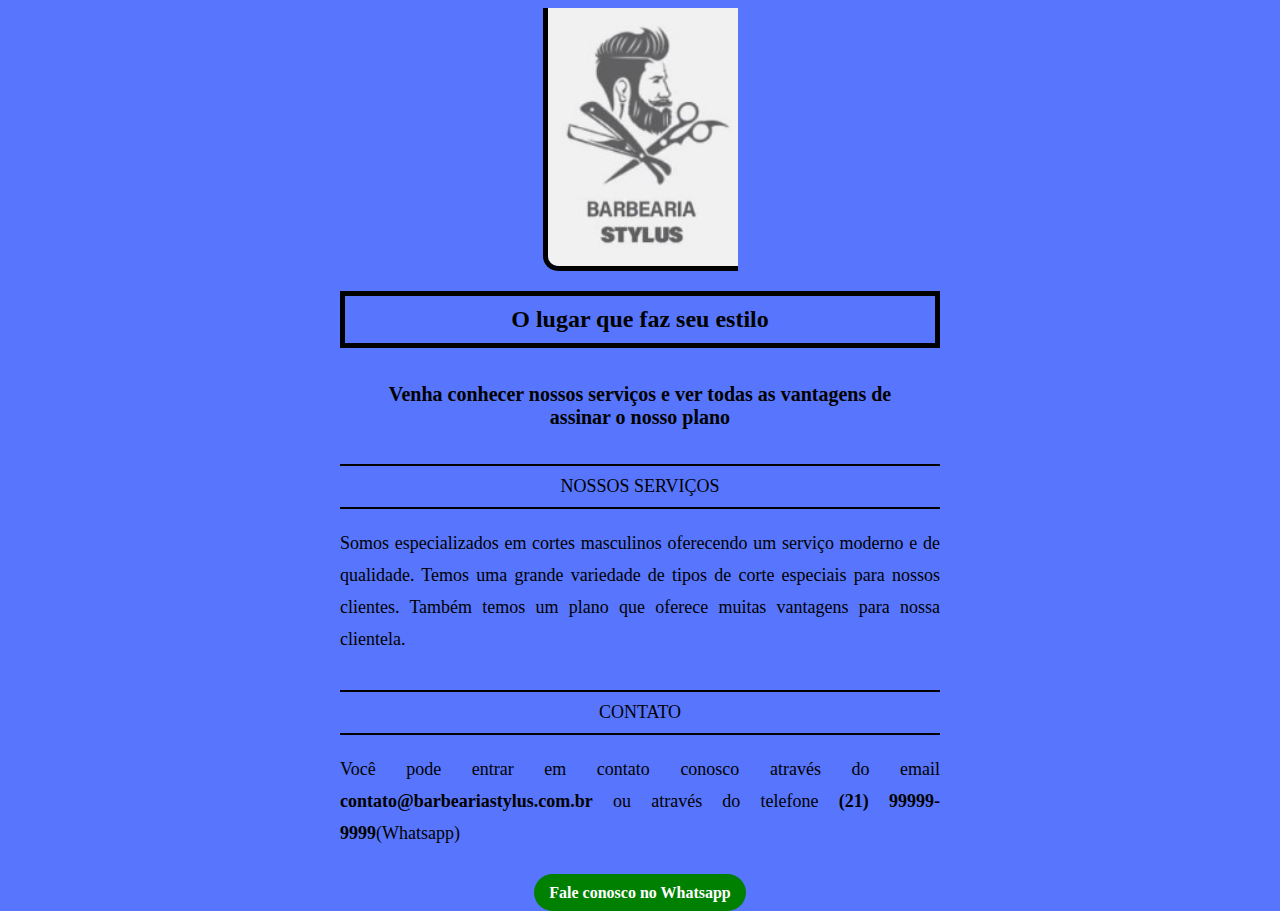
<file: projeto_barbearia/index.html>
<!DOCTYPE html>
<html>
    <head>
        <meta charset="UTF-8">
        <title>barbearia teste</title>
        <link rel="stylesheet" type = "text/css "href="estilo.css">
        <meta name="viewport" content="width=device-width, initial-scale=1.0">
    </head>
    <body>
        <div>
            <img src="logotipo.jpg">
            <h1>O lugar que faz seu estilo</h1>
            <h2>Venha conhecer nossos serviços e ver todas as vantagens de assinar o nosso plano</h2>  
        </div>
        <div>
            <h3>NOSSOS SERVIÇOS</h3>
            <p>
                Somos especializados em cortes masculinos oferecendo um serviço moderno
                e de qualidade. Temos uma grande variedade de tipos de corte especiais 
                para nossos clientes. Também temos um plano que oferece muitas vantagens 
                para nossa clientela.
            </p>
        </div>
        <div>
            <h3>CONTATO</h3>
            <p>Você pode entrar em contato conosco através do email 
                <span>contato@barbeariastylus.com.br</span> ou através do telefone
                    <span>(21) 99999-9999</span>(Whatsapp)</p>
                <a href="https://api.whatsapp.com/send?phone=999999999&text=Send20%a20%quote">Fale conosco no Whatsapp</a>    
        </div>
    </body>
</html>
</file>
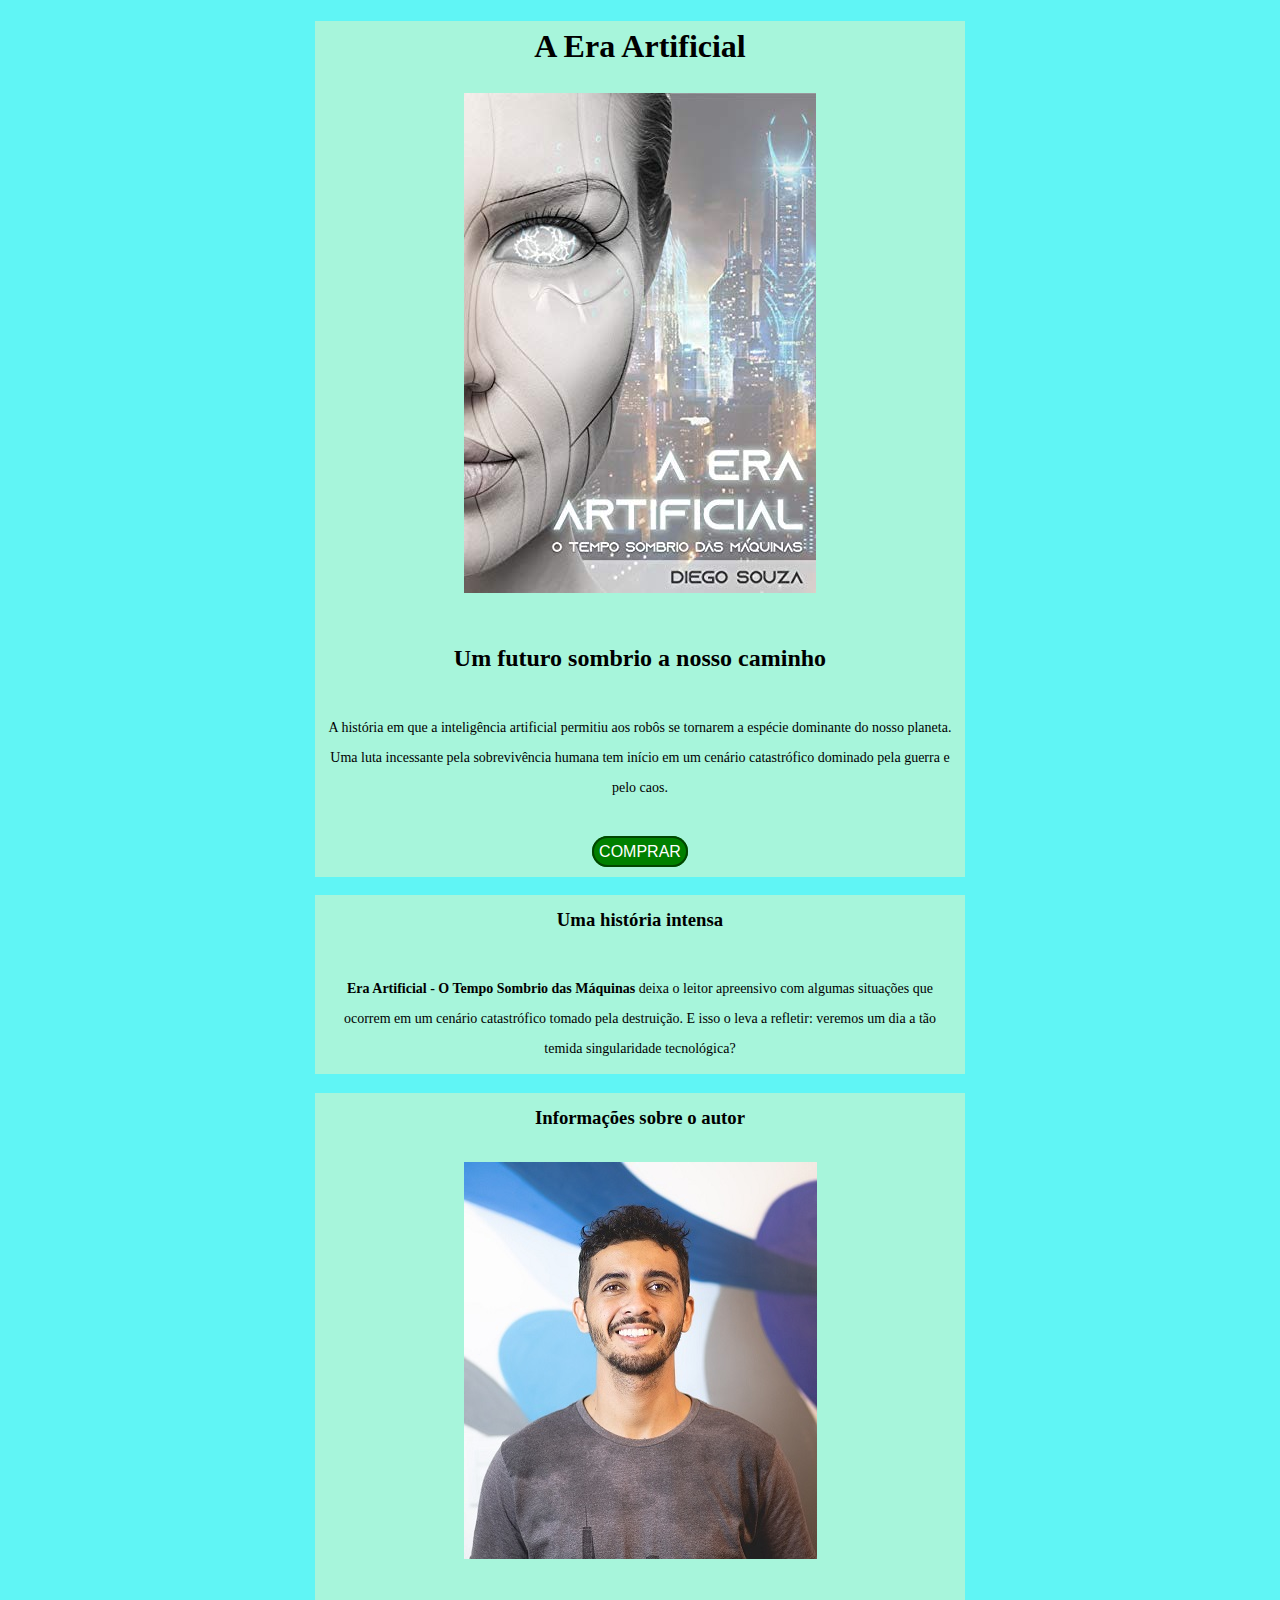
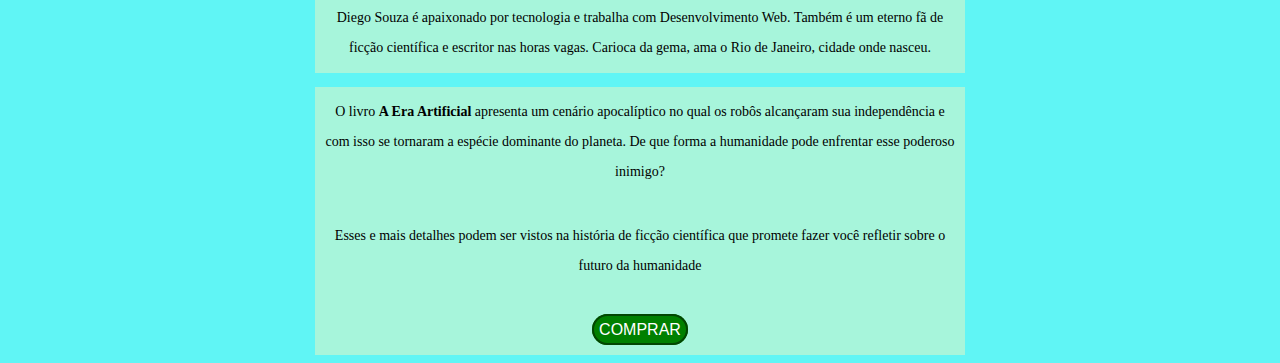
<file: projeto_livro/index.html>
<!DOCTYPE html>
<html>
    <head>
        <meta charset="UTF-8">
        <title>livro - A era artificial</title>
        <link rel="stylesheet" type="text/css" href="estilo.css">
    </head>
    <body>
        <div>
            <h1>A Era Artificial</h1>
            <img src="capa-livro.jpg">
            <h2>Um futuro sombrio a nosso caminho</h2>
            <p>A história em que a inteligência artificial permitiu aos robôs se tornarem a espécie dominante do nosso planeta. Uma luta incessante pela sobrevivência humana tem início em um cenário catastrófico dominado pela guerra e pelo caos.</p>
            <a href="https://amzn.to/3bXy1g9" target="_blank">COMPRAR</a>
        </div>
        <div>
            <h3>Uma história intensa</h3>
            <p><span>Era Artificial - O Tempo Sombrio das Máquinas</span> deixa o leitor apreensivo com algumas situações que ocorrem em um cenário catastrófico tomado pela destruição. E isso o leva a refletir: veremos um dia a tão temida singularidade tecnológica?</p>
        </div>
        <div>
            <h3>Informações sobre o autor</h3>
            <img src="autor.jpg">
            <p>Diego Souza é apaixonado por tecnologia e trabalha com Desenvolvimento Web. Também é um eterno fã de ficção científica e escritor nas horas vagas. Carioca da gema, ama o Rio de Janeiro, cidade onde nasceu.</p>
        </div>
        <div>
            <p>
                O livro <span>A Era Artificial</span> apresenta um cenário apocalíptico no qual os robôs alcançaram sua independência e com isso se tornaram a espécie dominante do planeta. 
                De que forma a humanidade pode enfrentar esse poderoso inimigo?
            </p>
            <p>
                Esses e mais detalhes podem ser vistos na história de ficção científica que promete fazer você refletir sobre o futuro da humanidade
            </p>
            <a href="https://amzn.to/3bXy1g9" target="_blank">COMPRAR</a>
        </div>
    </body>
</html>
</file>
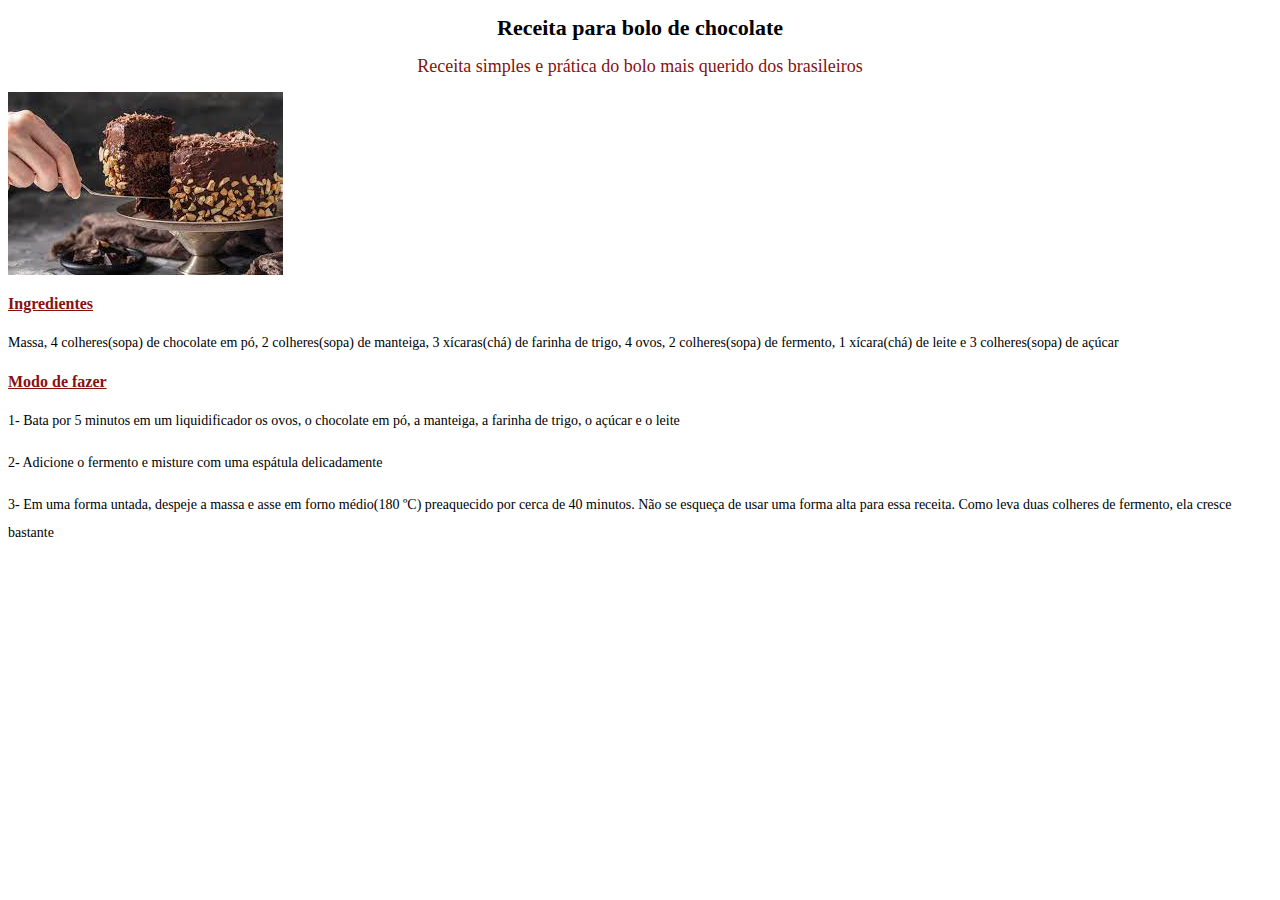
<file: projeto_receita_bolo/index.html>
<!DOCTYPE html>
<html>
    <head>
        <meta charset="UTF-8">
        <title>Receita: Bolo de chocolate</title>
        <link rel="stylesheet" href="estilo.css">
    </head>
    <body>
        <div>
            <h1>Receita para bolo de chocolate</h1>
            <h2>Receita simples e prática do bolo mais querido dos brasileiros</h2>
            <img src="bolo-chocolate.jfif" alt="Bolo de Chocolate">
        </div>
        <div>
            <h3>Ingredientes</h3>
            <p>
                Massa, 4 colheres(sopa) de chocolate em pó, 2 colheres(sopa) de manteiga, 3 xícaras(chá) de farinha de 
                trigo, 4 ovos, 2 colheres(sopa) de fermento, 1 xícara(chá) de leite e 3 colheres(sopa) de açúcar
            </p>
        </div>
        <div>
            <h3>Modo de fazer</h3>
            <p>
                1- Bata por 5 minutos em um liquidificador os ovos, o chocolate em pó, a manteiga, a farinha de trigo, o açúcar 
                e o leite
            </p>
            <p>
                2- Adicione o fermento e misture com uma espátula delicadamente
            </p>
            <p>
                3- Em uma forma untada, despeje a massa e asse em forno médio(180 ºC) preaquecido por cerca de 40 
                minutos. Não se esqueça de usar uma forma alta para essa receita. Como leva duas colheres de fermento, ela 
                cresce bastante
            </p>
        </div>
    </body>
</html>
</file>
<file: projeto_barbearia/estilo.css>
body{
    background-color: rgb(87, 118, 253);
}

img{
    width: 190px ;
    border-left: black solid 5px;
    border-bottom: black solid 5px;
    border-bottom-left-radius: 15px;
}

div {
    font-family: cursive;
    width: 600px;
    margin: 0 auto;
    text-align: center;
}

h1{
    font-size: 24px;
    color: #000000;
    padding: 10px;
    border: 5px solid #000000;
}

h2{
    font-size: 20px;
    color: #000000;
    margin: 35px 20px;
}

h3{
    font-size: 18px;
    font-weight: normal;
    color: #000000;
    padding: 10px 0;
    margin-top: 30px;
    border-top: 2px solid #000000;
    border-bottom: 2px solid #000000;
}

p{
    font-size: 18px;
    text-align: justify;
    line-height: 32px;
    color: #000000;
    margin-bottom: 35px;

}

span{
    font-weight: bold;
}

a{
    font-size: 16px;
    font-weight: bold;
    text-decoration: none;
    padding: 10px 15px;
    margin-top: 15px;
    color: #ffffff;
    background-color: green;
    border-radius: 25px;
}
</file>
<file: projeto_livro/estilo.css>
a{
    color: white;
    background-color: green;
    padding: 5px;
    border-radius: 20px;
    border: 2px solid rgb(2, 70, 2);
    font-family: Helvetica;
    text-decoration: none;
    font-size: 16px;
    margin: 50px 0px
}

body{
    background-color: rgb(96, 245, 245);
}

div{
    text-align: center;
    margin: 0 auto;
    width: 650px;
    line-height: 50px;
    background-color: rgb(167, 245, 219);
}

p{
    padding: 10px;
    line-height: 30px;
    font-size: 14px;
    font-family: verdana;
}

h1{
    font-family: verdana;
}

h2{
    font-family: verdana;
}

h3{
    font-family: verdana;
}

span{
    font-weight: bold
}
</file>
<file: projeto_receita_bolo/estilo.css>
div{
    font-family: Verdana;
}

h1{
    font-size: 22px;
    text-align: center;
}

h2{
    font-size: 18px;
    color:#88100f;
    font-weight: normal;
    text-align: center;
}

h3{
    font-size: 16px;
    text-decoration: underline;
    color: #88100f;
}

p{
    font-size: 14px;
    line-height: 28px;
}
</file>
